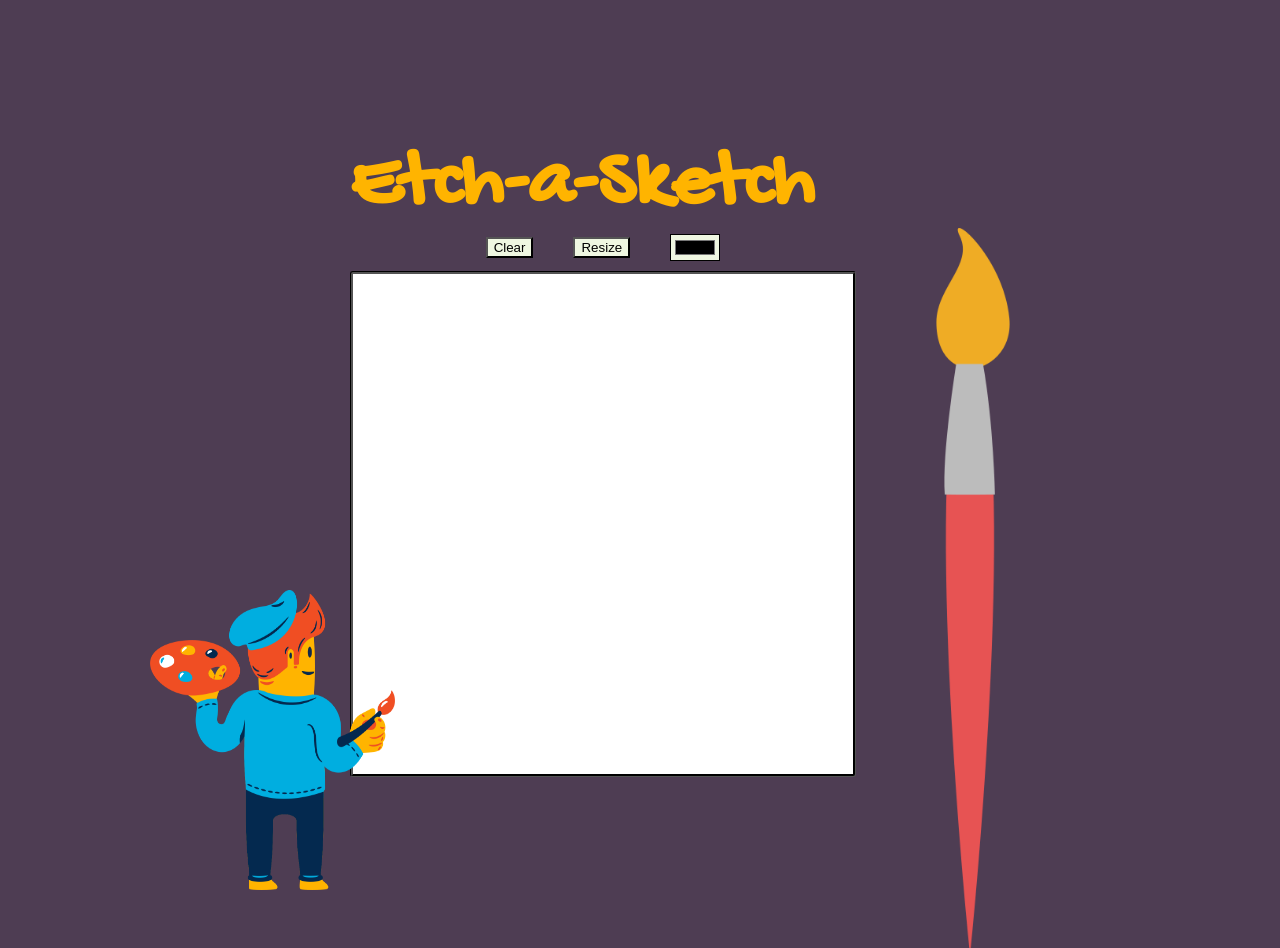
<file: index.html>
<!DOCTYPE html>
<html lang="en">
<head>
    <meta charset="UTF-8">
    <meta name="viewport" content="width=device-width, initial-scale=1.0">
    <link href="styles.css" rel="stylesheet">
    <link rel="preconnect" href="https://fonts.gstatic.com">
<link href="https://fonts.googleapis.com/css2?family=Gochi+Hand&display=swap" rel="stylesheet"> 
    <title>Document</title>
</head>
<body>
   
    <div id="main">
        <h1>Etch-a-Sketch</h1>
    <div id="options">
    <button id="btn">Clear</button>
    <button id="resize">Resize</button>
    <input type="color" id="colorpicker" value="#000000">
    </div>
    <div id="container">

    </div>

</div>
<img id="painter" src="images/flame-997.png">
<img id="brush" src="images/pale-57.png">
<script src="app.js"></script>
</body>
</html>
</file>
<file: styles.css>
html,body{
    height:100vh;
}

body{
    overflow-y: hidden; 
    overflow-x: hidden; 
    background-color: #4e3d53;
    display:flex;
    justify-content: center;
    align-items: center;
   
}
.hover
{
    background-color: black;
}

#container{
    border-style:groove;
    border-radius: 3px;
    border-color: black;
    background-color:white;
    height:500px;
    width:500px;
    display: flex;
    flex-wrap: wrap;
}

#painter{
    width:245px;
    height: 300px;
    position: absolute;
    bottom: 10px;
    left: 150px;
}
#brush{
    height: 80%;
    position: relative;
    left:80px;
    top:130px;
}

#options{
    margin-bottom: 10px;
    display: flex;
    align-items: center;
    justify-content: center;
}

#options>button,input{
    margin:0 20px;
    background-color: #eff7e1;
}

#main{
    display: flex;
    flex-direction: column;
}

h1{
    font-family: 'Gochi Hand', cursive;
    font-size: 80px;
    margin:0;
    color: #ffb400;
    
}
</file>
